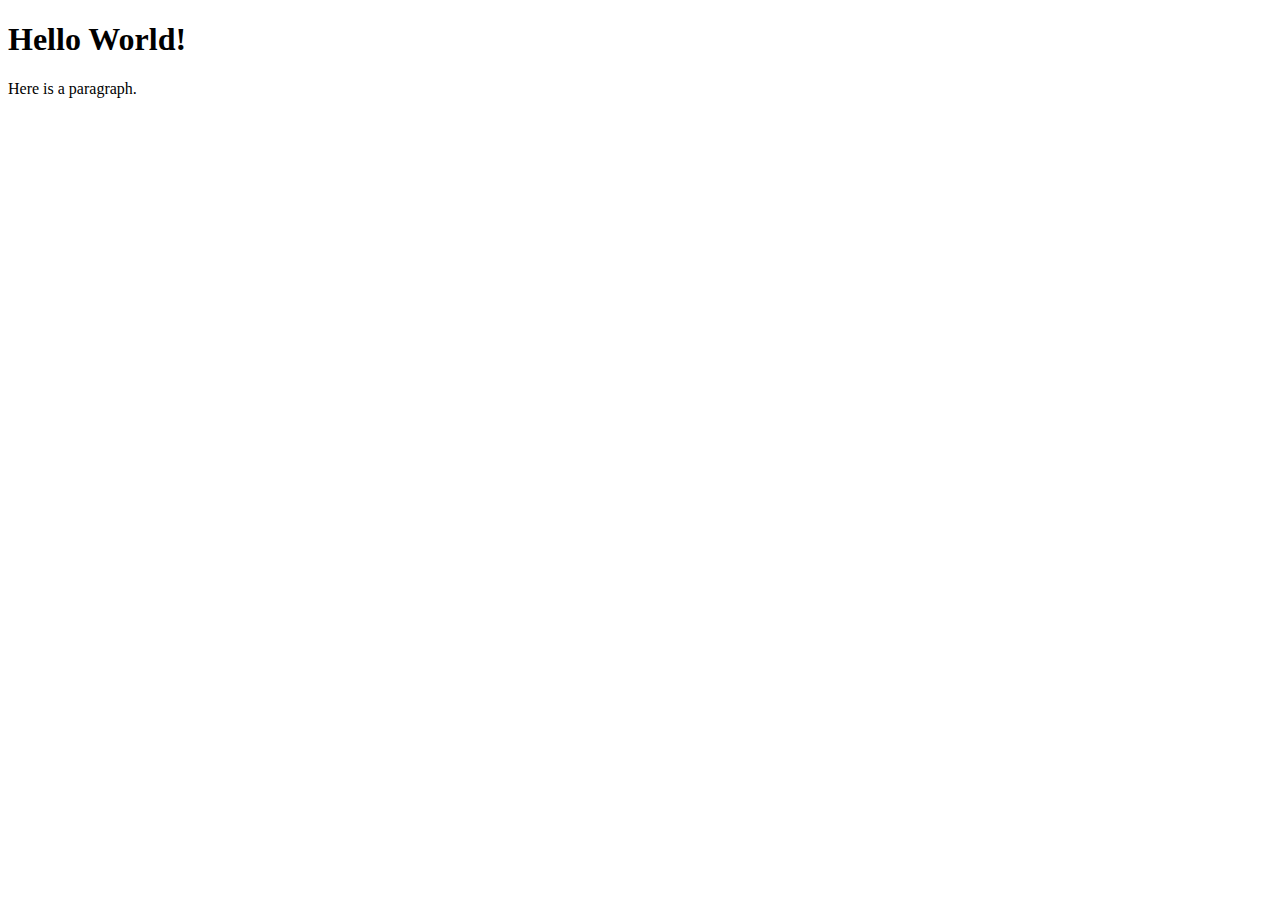
<file: index.html>
<!DOCTYPE html>
<html lang="en">
<head>
   
    <title>Demo</title>
</head>
<body>
    <h1>
        Hello World!
    </h1>

    <p>
        Here is a paragraph.
    </p>

</body>
</html>
</file>
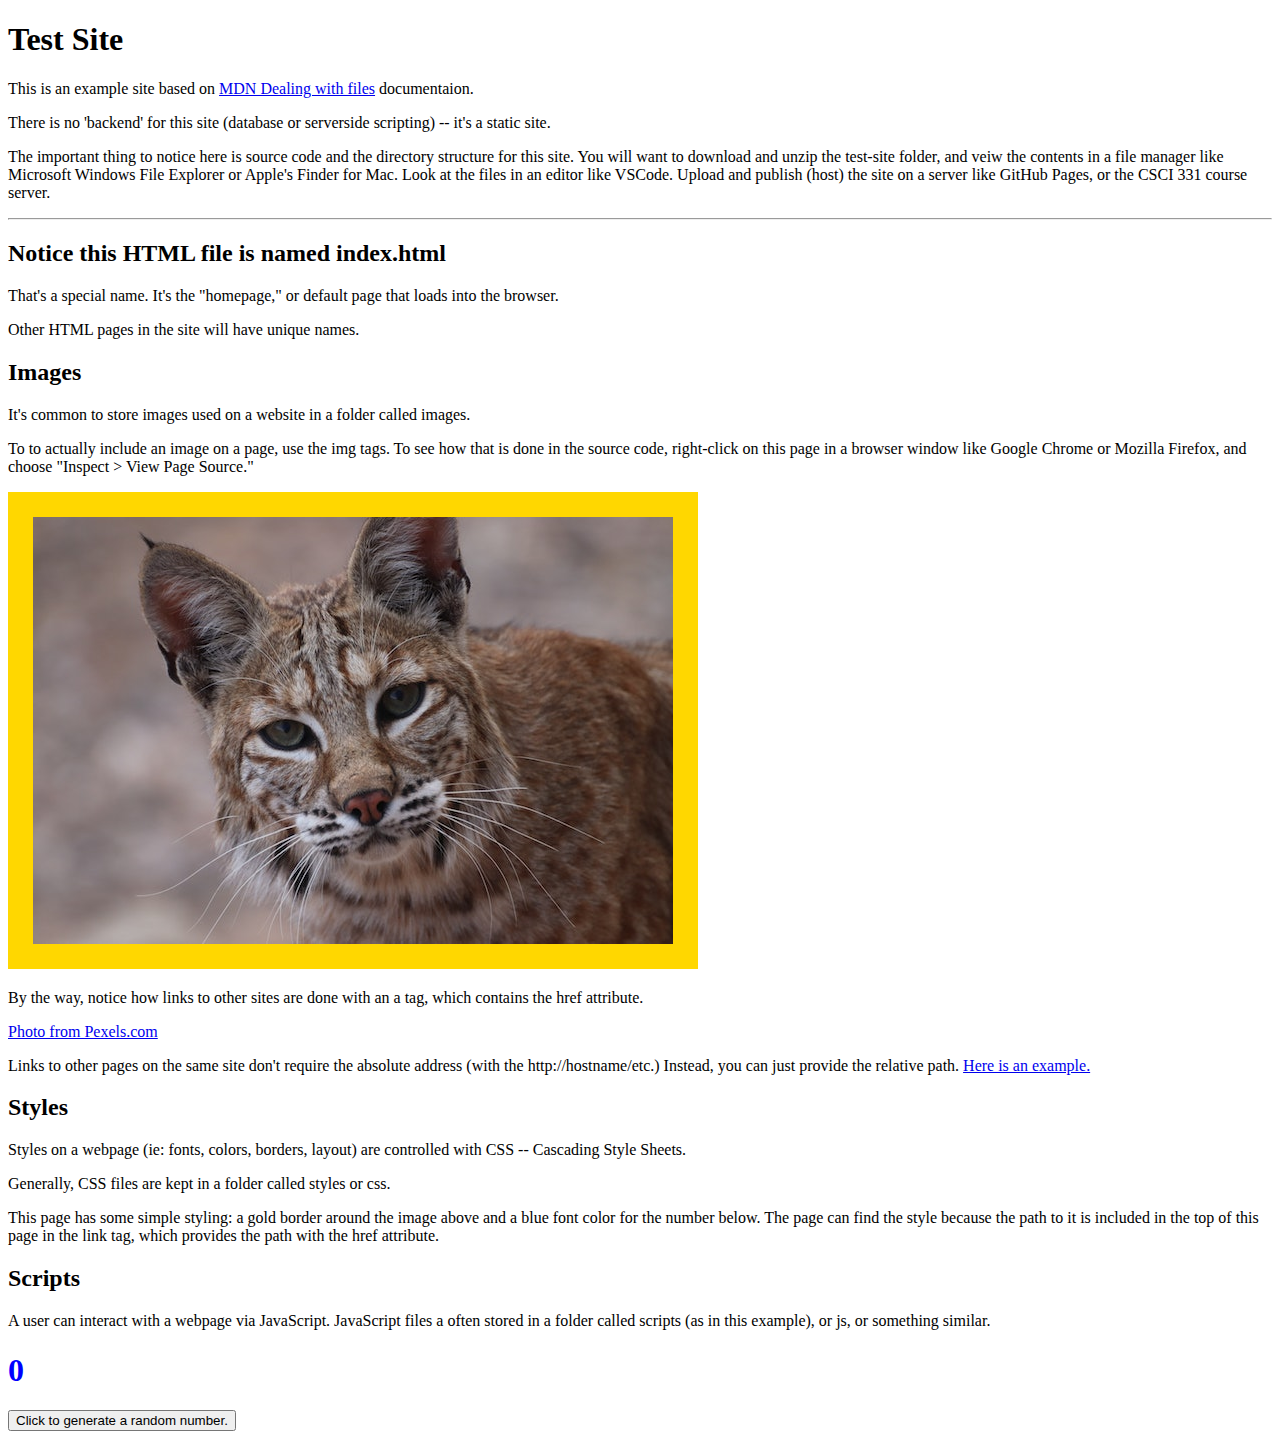
<file: test-site/test-site/index.html>
<!DOCTYPE html>
<html lang="en">
<head>
    <meta charset="UTF-8">
    <meta name="viewport" content="width=device-width, initial-scale=1.0">
    <title>Test Site</title>
    <link rel="stylesheet" href="styles/main.css">
</head>
<body>
    <h1>Test Site</h1>
    <p>This is an example site based on <a href="https://developer.mozilla.org/en-US/docs/Learn/Getting_started_with_the_web/Dealing_with_files">MDN Dealing with files</a> documentaion.</p>
    <p>There is no 'backend' for this site (database or serverside scripting) -- it's a static site.</p>
    <p>The important thing to notice here is source code and the directory structure for this site. You will want to download and unzip the test-site folder, and veiw the contents in a file manager like Microsoft Windows File Explorer or Apple's Finder for Mac. Look at the files in an editor like VSCode. Upload and publish (host) the site on a server like GitHub Pages, or the CSCI 331 course server.</p>
    
    <!-- This is a comment -->
    <!-- the hr tag is 'horizontal rule', ie: a line. No closing tag needed. -->
    <hr>

    <h2>Notice this HTML file is named index.html</h2>
    <p>That's a special name. It's the "homepage," or default page that loads into the browser.</p>
    <p>Other HTML pages in the site will have unique names.</p>

    <h2>Images</h2>
    <p>It's common to store images used on a website in a folder called images.</p>
    <p>To to actually include an image on a page, use the img tags. To see how that is done in the source code, right-click on this page in a browser window like Google Chrome or Mozilla Firefox, and choose "Inspect > View Page Source."</p>
    <img src="images/bobcat.jpg" alt="Photo of a bobcat">
    <p>By the way, notice how links to other sites are done with an a tag, which contains the href attribute.</p>
    <a href="https://www.pexels.com/search/bobcat/">Photo from Pexels.com</a>
    <p>Links to other pages on the same site don't require the absolute address (with the http://hostname/etc.) Instead, you can just provide the relative path. <a href="another_page.html">Here is an example.</a></p>

    <h2>Styles</h2>
    <p>Styles on a webpage (ie: fonts, colors, borders, layout) are controlled with CSS -- Cascading Style Sheets.</p>
    <p>Generally, CSS files are kept in a folder called styles or css.</p>
    <p>This page has some simple styling: a gold border around the image above and a blue font color for the number below. The page can find the style because the path to it is included in the top of this page in the link tag, which provides the path with the href attribute.</p>
    
    <h2>Scripts</h2>
    <p>A user can interact with a webpage via JavaScript. JavaScript files a often stored in a folder called scripts (as in this example), or js, or something similar.</p>
    <h1 id="rand_num">0</h1>
    <script src="scripts/rando.js"></script>
    <button onclick="setRandomNum()">Click to generate a random number.</button>
</body>
</html>
</file>
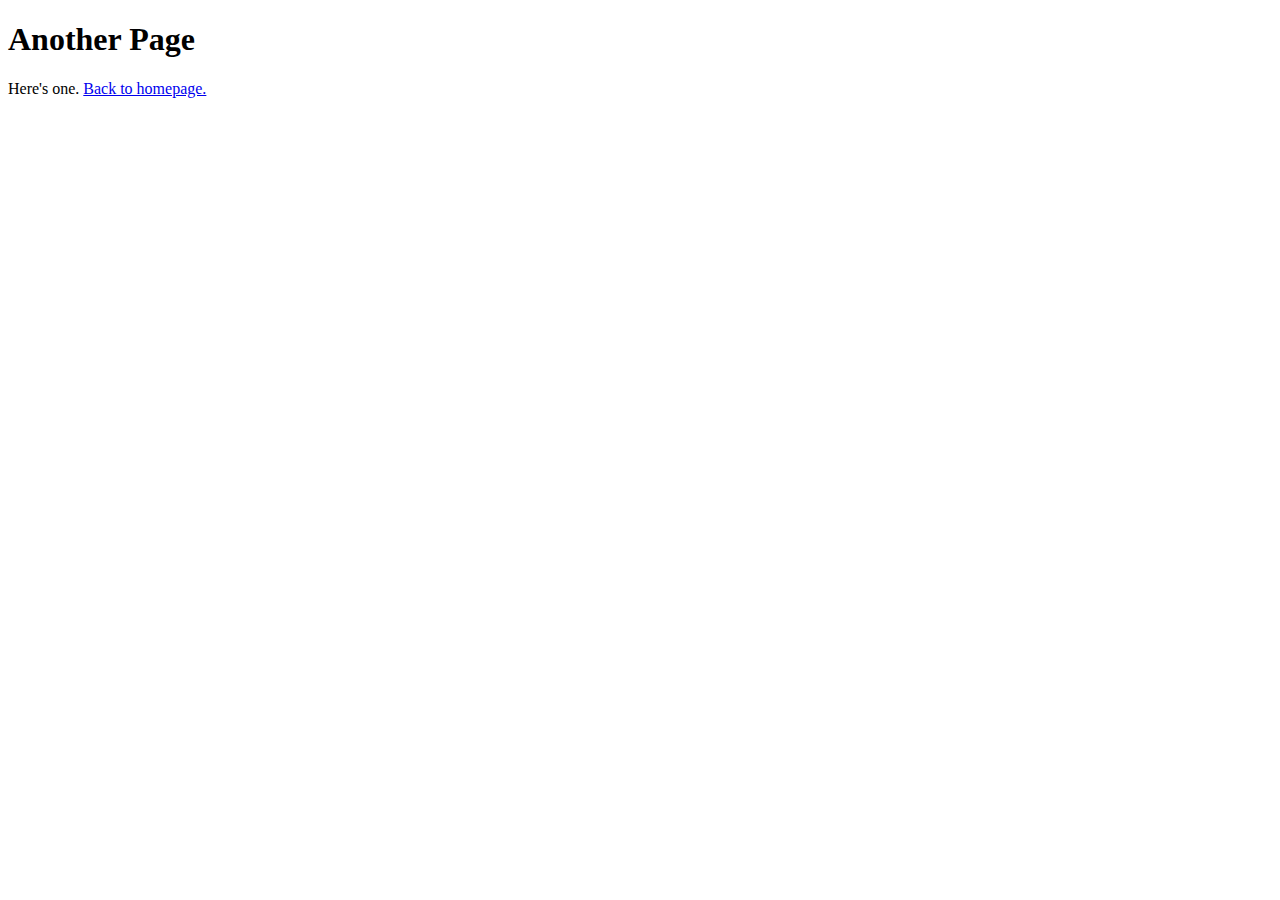
<file: test-site/test-site/another_page.html>
<!DOCTYPE html>
<html lang="en">
<head>
    <meta charset="UTF-8">
    <meta name="viewport" content="width=device-width, initial-scale=1.0">
    <title>Another Page</title>
</head>
<body>
    <h1>Another Page</h1>
    <p>Here's one. <a href="index.html">Back to homepage.</a></p>
    
</body>
</html>
</file>
<file: test-site/test-site/styles/main.css>
/* Every img in the document will be styled */
img {
    border: 25px solid gold;
}

/* Only the single element with id="rand_num" will be styled */
#rand_num {
    color:blue;
}
</file>
